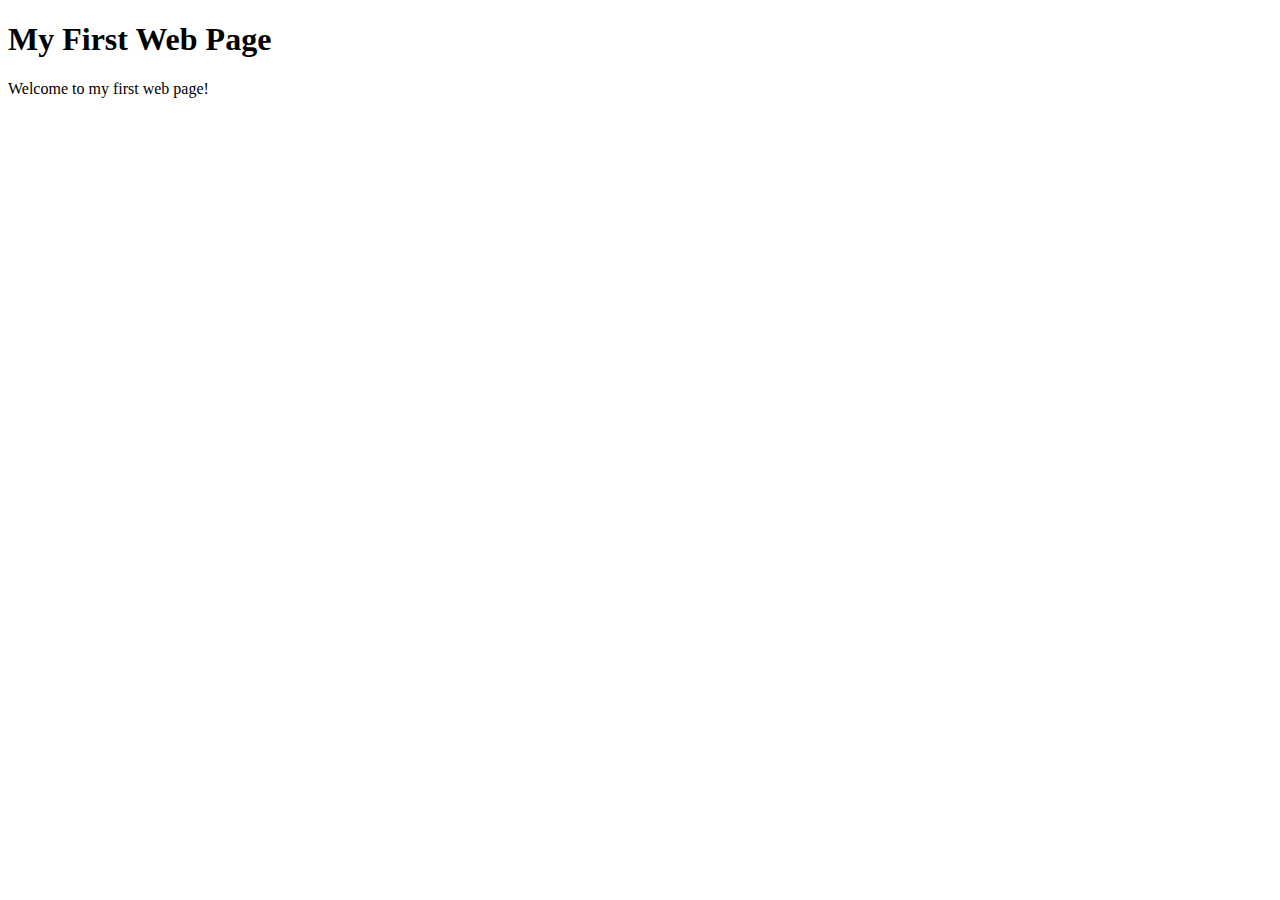
<file: projects.html>
<!DOCTYPE html>


  <head>
    <meta charset="utf-8">
    <title>My First Web Page</title>
  </head>
  <body>
    <h1>My First Web Page</h1>
    <p>Welcome to my first web page!</p>
  </body>
</html>
</file>
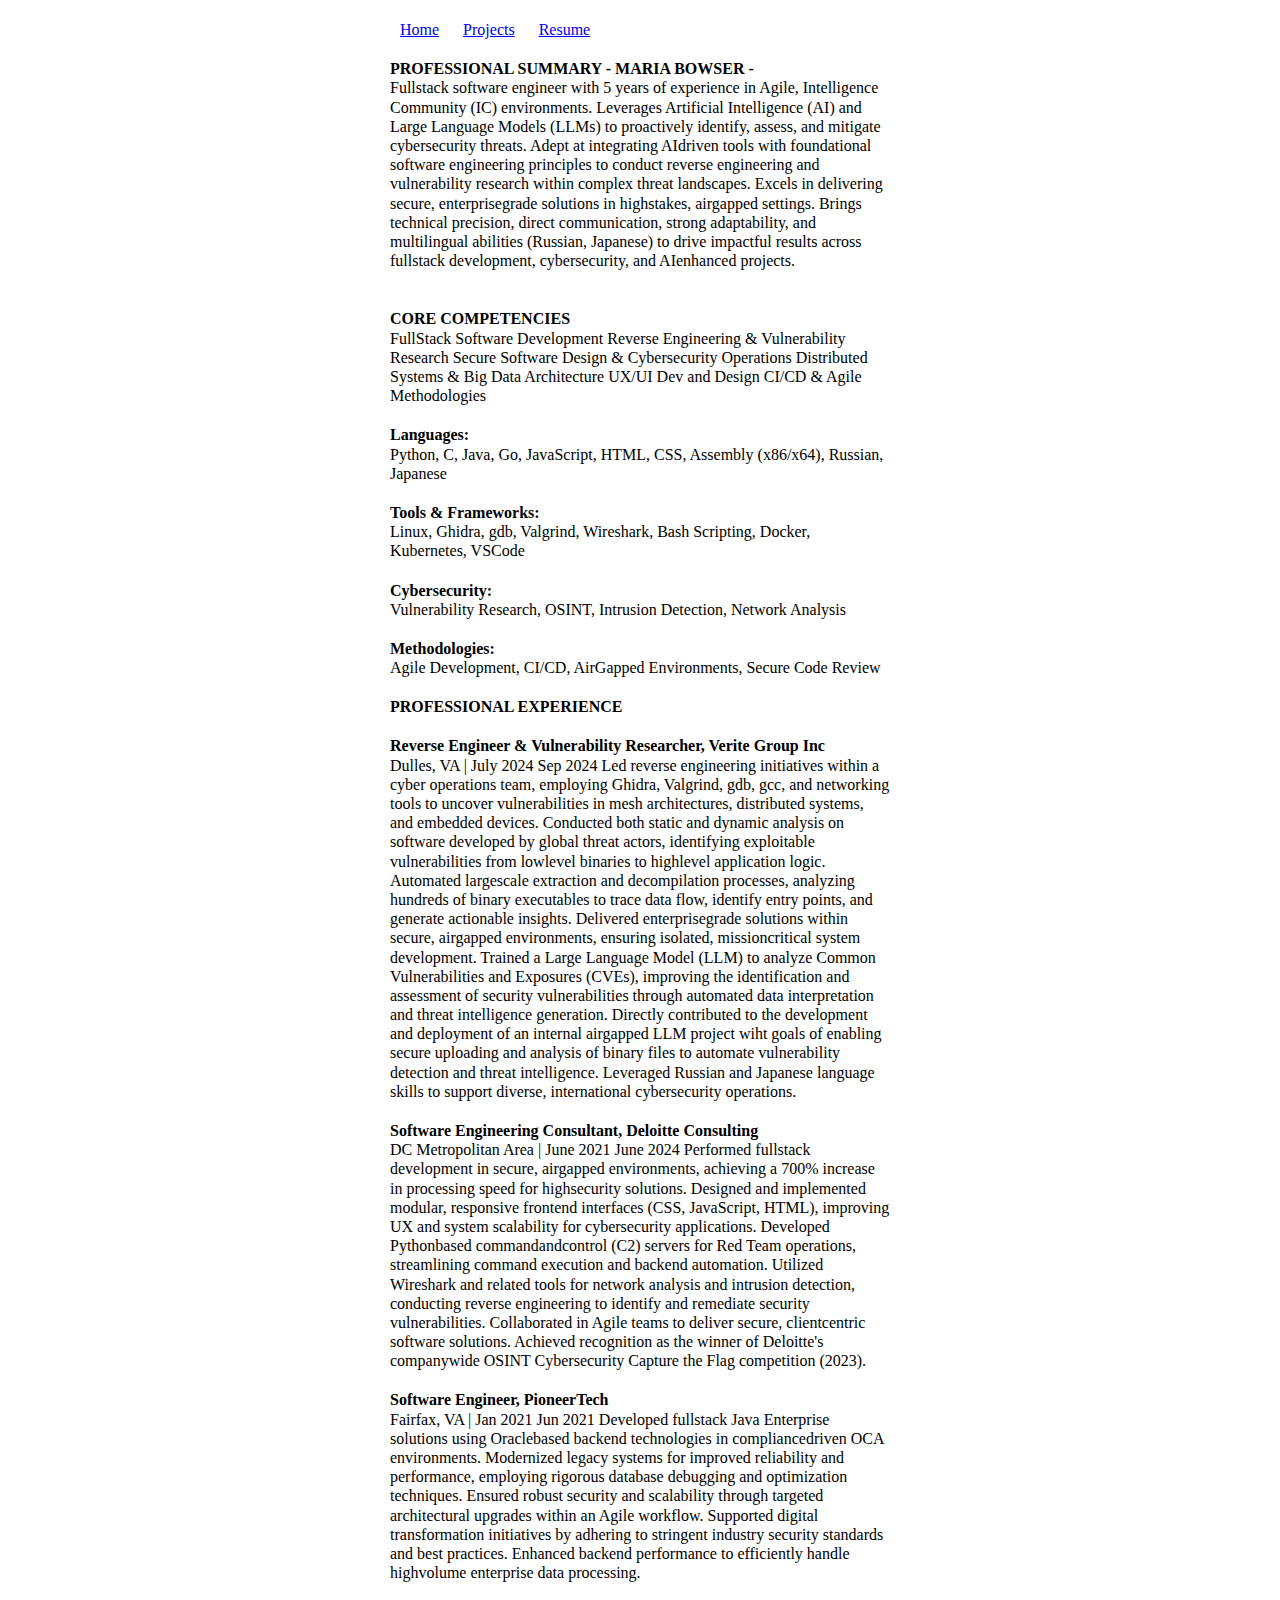
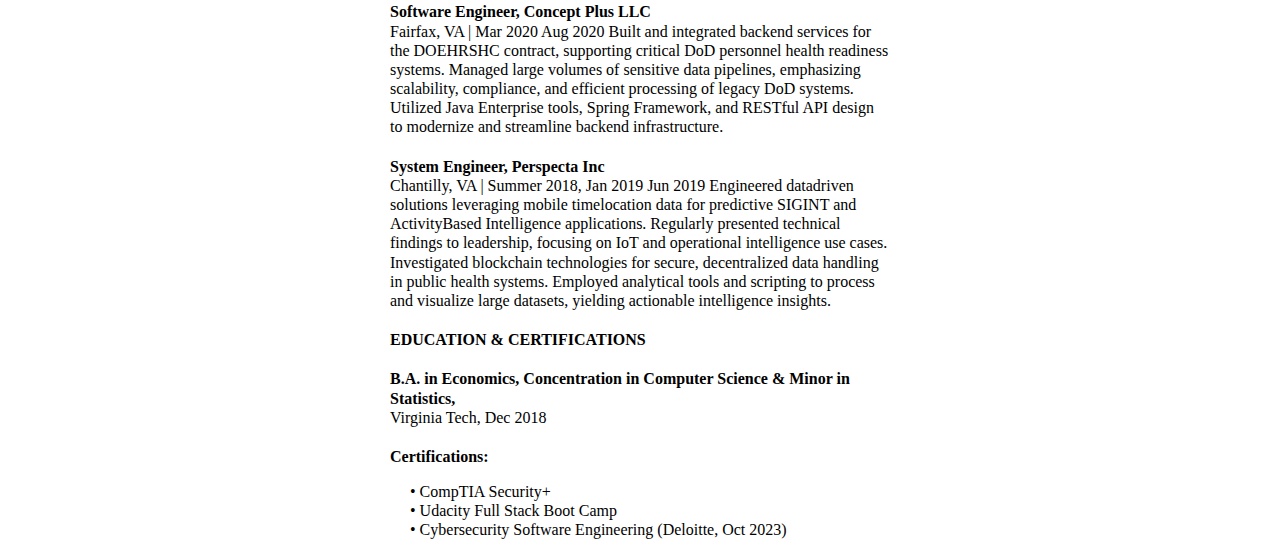
<file: resume.html>
<!DOCTYPE html>
<html lang="en">
<head>
    <meta charset="UTF8">
    <title>Resume</title>
    <link rel="stylesheet" href="css/style.css">
   
</head>
<body><div class='container'> 
  <div class="nav">
    <a href="index.html">Home</a>
    <a href="projects.html">Projects</a>
    <a href="resume.html">Resume</a>
  </div>
<strong>PROFESSIONAL SUMMARY - MARIA BOWSER - </strong>

Fullstack software engineer with 5 years of experience in Agile, Intelligence Community (IC) environments. Leverages Artificial Intelligence (AI) and Large Language Models (LLMs) to proactively identify, assess, and mitigate cybersecurity threats. Adept at integrating AIdriven tools with foundational software engineering principles to conduct reverse engineering and vulnerability research within complex threat landscapes. Excels in delivering secure, enterprisegrade solutions in highstakes, airgapped settings. Brings technical precision, direct communication, strong adaptability, and multilingual abilities (Russian, Japanese) to drive impactful results across fullstack development, cybersecurity, and AIenhanced projects.
<br><br>
<strong>CORE COMPETENCIES</strong>

FullStack Software Development

Reverse Engineering & Vulnerability Research

Secure Software Design & Cybersecurity Operations

Distributed Systems & Big Data Architecture

UX/UI Dev and Design

CI/CD & Agile Methodologies
<br>
<strong>Languages:</strong> Python, C, Java, Go, JavaScript, HTML, CSS, Assembly (x86/x64), Russian, Japanese

<strong>Tools & Frameworks:</strong> Linux, Ghidra, gdb, Valgrind, Wireshark, Bash Scripting, Docker, Kubernetes, VSCode

<strong>Cybersecurity:</strong> Vulnerability Research, OSINT, Intrusion Detection, Network Analysis

<strong>Methodologies:</strong> Agile Development, CI/CD, AirGapped Environments, Secure Code Review

<strong>PROFESSIONAL EXPERIENCE</strong>

<strong>Reverse Engineer & Vulnerability Researcher, Verite Group Inc</strong>
Dulles, VA | July 2024  Sep 2024

 Led reverse engineering initiatives within a cyber operations team, employing Ghidra, Valgrind, gdb, gcc, and networking tools to uncover vulnerabilities in mesh architectures, distributed systems, and embedded devices.

 Conducted both static and dynamic analysis on software developed by global threat actors, identifying exploitable vulnerabilities from lowlevel binaries to highlevel application logic.

 Automated largescale extraction and decompilation processes, analyzing hundreds of binary executables to trace data flow, identify entry points, and generate actionable insights.

 Delivered enterprisegrade solutions within secure, airgapped environments, ensuring isolated, missioncritical system development.

 Trained a Large Language Model (LLM) to analyze Common Vulnerabilities and Exposures (CVEs), improving the identification and assessment of security vulnerabilities through automated data interpretation and threat intelligence generation.

 Directly contributed to the development and deployment of an internal airgapped LLM project wiht goals of enabling secure uploading and analysis of binary files to automate vulnerability detection and threat intelligence.

 Leveraged Russian and Japanese language skills to support diverse, international cybersecurity operations.

<strong>Software Engineering Consultant, Deloitte Consulting</strong>
DC Metropolitan Area | June 2021  June 2024

 Performed fullstack development in secure, airgapped environments, achieving a 700% increase in processing speed for highsecurity solutions.

 Designed and implemented modular, responsive frontend interfaces (CSS, JavaScript, HTML), improving UX and system scalability for cybersecurity applications.

 Developed Pythonbased commandandcontrol (C2) servers for Red Team operations, streamlining command execution and backend automation.

 Utilized Wireshark and related tools for network analysis and intrusion detection, conducting reverse engineering to identify and remediate security vulnerabilities.

 Collaborated in Agile teams to deliver secure, clientcentric software solutions.

Achieved recognition as the winner of Deloitte's companywide OSINT Cybersecurity Capture the Flag competition (2023).

<strong>Software Engineer, PioneerTech</strong>
Fairfax, VA | Jan 2021  Jun 2021

 Developed fullstack Java Enterprise solutions using Oraclebased backend technologies in compliancedriven OCA environments.

 Modernized legacy systems for improved reliability and performance, employing rigorous database debugging and optimization techniques. Ensured robust security and scalability through targeted architectural upgrades within an Agile workflow.

 Supported digital transformation initiatives by adhering to stringent industry security standards and best practices. Enhanced backend performance to efficiently handle highvolume enterprise data processing.

<strong>Software Engineer, Concept Plus LLC</strong>
Fairfax, VA | Mar 2020  Aug 2020

 Built and integrated backend services for the DOEHRSHC contract, supporting critical DoD personnel health readiness systems.

 Managed large volumes of sensitive data pipelines, emphasizing scalability, compliance, and efficient processing of legacy DoD systems.

 Utilized Java Enterprise tools, Spring Framework, and RESTful API design to modernize and streamline backend infrastructure.

<strong>System Engineer, Perspecta Inc</strong>
Chantilly, VA | Summer 2018, Jan 2019  Jun 2019

 Engineered datadriven solutions leveraging mobile timelocation data for predictive SIGINT and ActivityBased Intelligence applications.

 Regularly presented technical findings to leadership, focusing on IoT and operational intelligence use cases.

Investigated blockchain technologies for secure, decentralized data handling in public health systems.

Employed analytical tools and scripting to process and visualize large datasets, yielding actionable intelligence insights.

<strong>EDUCATION & CERTIFICATIONS</strong>

<strong>B.A. in Economics, Concentration in Computer Science & Minor in Statistics,</strong> Virginia Tech, Dec 2018

<strong>Certifications:</strong>

<blockquote>
• CompTIA Security+<br>
• Udacity Full Stack Boot Camp<br>
• Cybersecurity Software Engineering (Deloitte, Oct 2023)
</blockquote>

</body>
</html>
</div>
</file>
<file: css/style.css>
body {
    font-family: Arial Narrow;
   
    margin: 20px auto;
    line-height: 1.2;
}
strong {
    display: block;
    margin-top: 20px;
}
ul {
    margin: 5px 0;
    padding-left: 20px;
    display: grid;
}
blockquote {
    margin-left: 20px;}
.container {
      max-width: 500px;
      margin: 0 auto;
      padding: 0 20px; /* Add padding for smaller screens */
    }
.headliner{
  font-size:1rem;
  font-family:'Times New Roman', Times, serif;
  text-align: left;;
  font-weight:200;
  line-height:2.0;
  padding:1rem ;
  margin:0rem;

  
}

    h1{
      font-family: Arial Narrow;;
      font-weight500;
      font-size: 2.8rem;
     
      letter-spacing:-1px;
      -webkit-font-smoothing: antialiased;
      -moz-osx-font-smoothing: grayscale;
    }
    /* Optional: Hide scrollbar but keep functionality */
    .scroll-container {
      scrollbar-width: none; /* Firefox */
      -ms-overflow-scrolling: touch; /* IE/Edge */
      -ms-overflow-style: none; /* IE/Edge */
    }
    
    /* Hide scrollbar for Chrome/Safari/Opera */
    .scroll-container::-webkit-scrollbar {
      display: none;
    }
    
.nav *{
display:inline;
box-sizing: border-box;
padding: 10px 10px;
margin: 0;
text-align: center;
size:1.2rem;
text-align:center;
text-decoration:italic;
font-family: 'Times New Roman', Times, serif;
font-weight:500;

}
.credit{

  font-size:0.8rem;
  font-family:'Times New Roman', Times, serif;
  text-align: left;;
  font-weight:200;
  line-height:2.0;
  padding:1rem ;
  margin:0rem;
  
}
</file>
